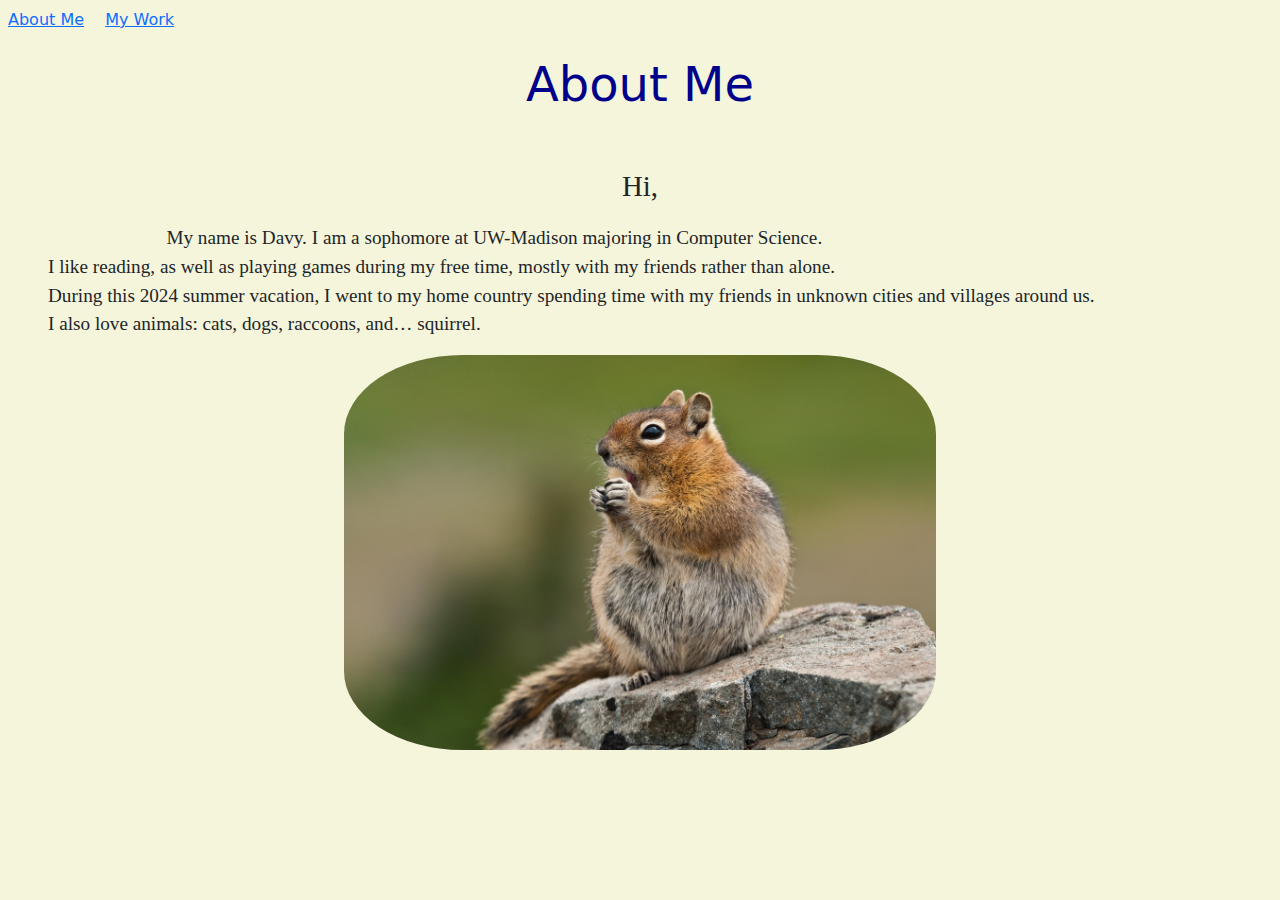
<file: index.html>
<!DOCTYPE html>
<html lang="en">
    <head>
        <meta charset="UTF-8">
        <meta name="viewport" content="width=device-width, initial-scale=1.0">
        <link href="https://cdn.jsdelivr.net/npm/bootstrap@5.3.3/dist/css/bootstrap.min.css" rel="stylesheet" integrity="sha384-QWTKZyjpPEjISv5WaRU9OFeRpok6YctnYmDr5pNlyT2bRjXh0JMhjY6hW+ALEwIH" crossorigin="anonymous">
        <link href="styles.css" rel="stylesheet"/>
        <title>My Website</title>
    </head>
    <body>
        <nav class="navbar">
            <p>
                <a class="m-2" href="index.html">About Me</a>
                <a class="m-2" href="my-work.html">My Work</a>
            </p>
        </nav>
        <section class="ps-5 pe-5">
            <h1 class="title">About Me</h1>
            <div class="texts">
                <p id="Hi"><br>Hi,</p> 
                <p>My name is Davy. I am a sophomore at UW-Madison majoring in Computer Science. 
                <br>I like reading, as well as playing games during my free time, mostly with my friends rather than alone.     
                <br>During this 2024 summer vacation, I went to my home country spending time with my friends in unknown cities and villages around us.
                <br>I also love animals: cats, dogs, raccoons, and… squirrel. </p>
            </div>
            <div>
                <img src="Golden-Mantled-ground-squirrel.jpg" alt="a cute ground squirrel eating a nut">
            </div>
        </section>
    </body>
</html>
</file>
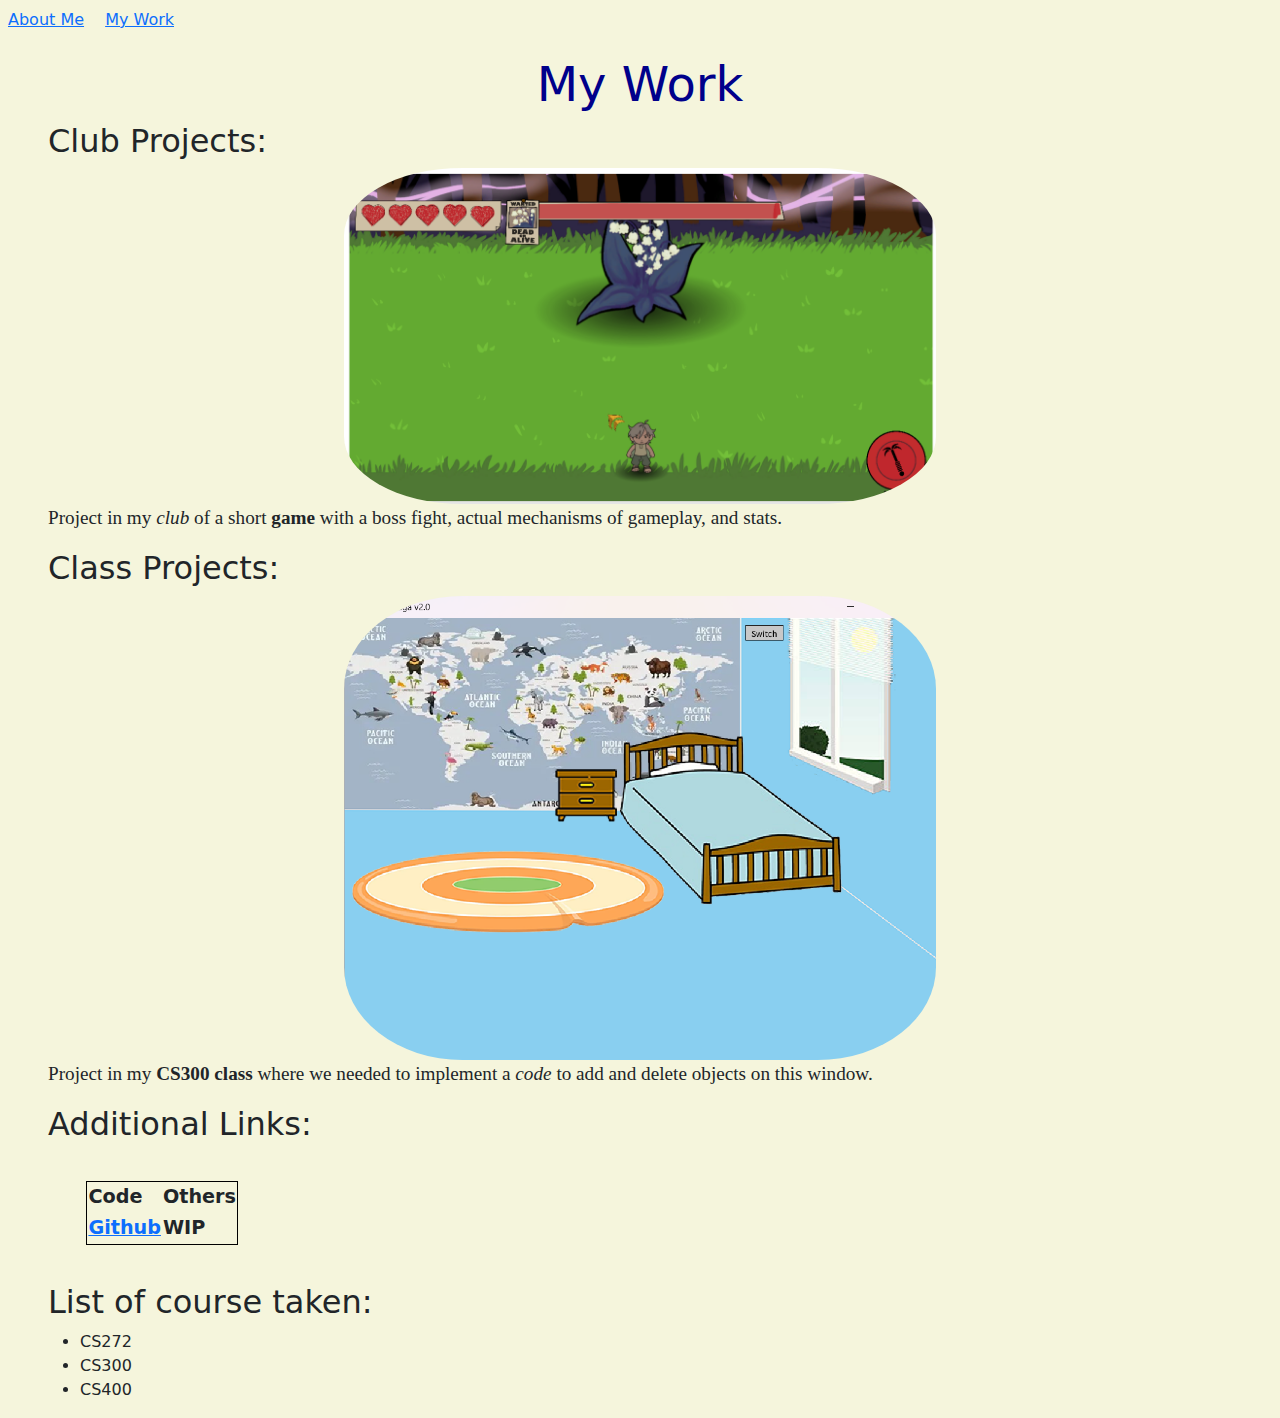
<file: my-work.html>
<!DOCTYPE html>
<html lang="en">
    <head>
        <meta charset="UTF-8">
        <meta name="viewport" content="width=device-width, initial-scale=1.0">
        <link href="https://cdn.jsdelivr.net/npm/bootstrap@5.3.3/dist/css/bootstrap.min.css" rel="stylesheet" integrity="sha384-QWTKZyjpPEjISv5WaRU9OFeRpok6YctnYmDr5pNlyT2bRjXh0JMhjY6hW+ALEwIH" crossorigin="anonymous">
        <link href="styles.css" rel="stylesheet"/>
        <title>My Website</title>
    </head>
    <body>
        <nav class="navbar">
            <p>
                <a class="m-2" href="index.html">About Me</a>
                <a class="m-2" href="my-work.html">My Work</a>
            </p>
        </nav>
        <section class="ps-5 pe-5">
            <h1 class="title">My Work</h1>
            <h2>Club Projects:</h2>
                <img src="club game.png" alt="screenshot of the gameplay of the game with a plant-like boss and the player.">
                <p class="texts" style="text-indent: 0%;">Project in my <em>club</em> of a short <strong>game</strong> with a boss fight, actual mechanisms of gameplay, and stats.</p>
            <h2>Class Projects:</h2>
                <img src="toysaga1.png" alt="Project in my CS300 class where we needed to implement a code to add and delete objects on this window.">
                <p class="texts" style="text-indent: 0%;">Project in my <strong>CS300 class</strong> where we needed to implement a <em>code</em> to add and delete objects on this window.</p>
            <h2>Additional Links:</h2>
            <table class="links_table">
                <tr>
                    <th>Code</th>
                    <th>Others</th>
                </th>
                <tr>
                    <th><a href="https://github.com/Phydan">Github</a></th>
                    <th>WIP</th>
                </tr>
            </table>
            <h2>List of course taken:</h2>
            <ul type="">
                <li>CS272</li>
                <li>CS300</li>
                <li>CS400</li>
            </ul>

        </section>
    </body>
</html>
</file>
<file: styles.css>
/* Your CSS goes here! */
body{
    background-color: beige;
}

.title{
    text-align: center;
    color: darkblue;
    font-size: 3em;
}

.texts {
    font-family: "Times New Roman", Times, serif;
    text-align: justify;
    text-indent: 10%;
    font-size: 1.2em;;
}

#Hi{
    text-size-adjust: 20px;
    text-align: center;
    font-size: 1.5em;
}

img{
    width: 50%;
    border-radius: 20%;
    display: block;
    margin-left: auto;
    margin-right: auto;
}

.links_table{
    font-size: 1.2em;
    margin: 2em;
    border: 1px solid black;
}
</file>
